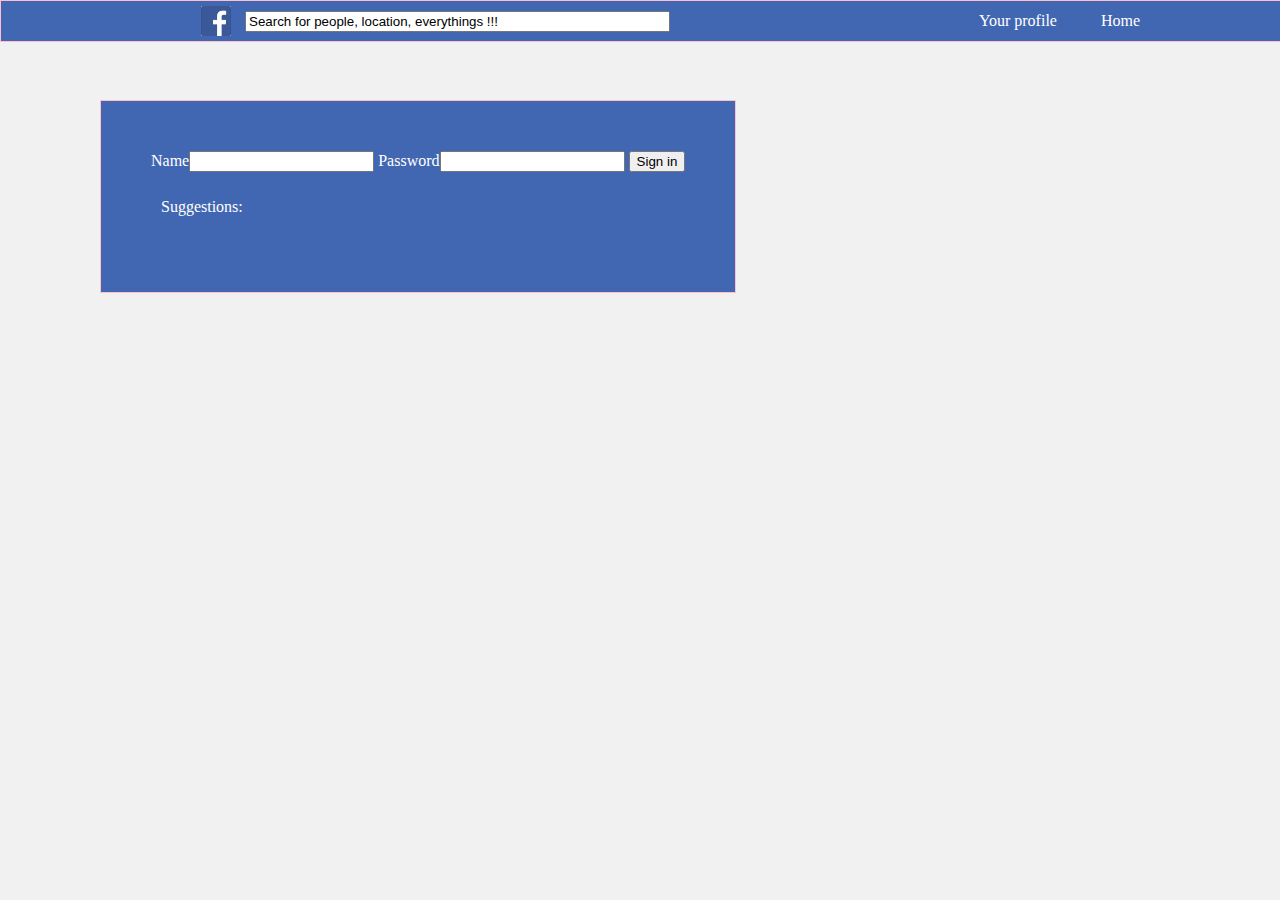
<file: mywebserver/index.html>
<html>
<head>
<link rel="stylesheet" type="text/css" href="index.css">
<script>
function poststatus(event) {
	var name = document.getElementById("username").value;
	var pass = document.getElementById("password").value;
	document.cookie = name;
	var xmlhttp = new XMLHttpRequest();
	xmlhttp.onreadystatechange = function() {
		if (this.readyState == 4 && this.status == 200) {
			document.getElementById("txtHint").innerHTML = this.responseText;
			if (document.getElementById("txtHint").innerHTML == "authorized") {
				window.location.assign("main/index.html");
			}
		}
	};
	var url="processuser.php"+"?fname="+name+"&fpass="+pass;
	xmlhttp.open("POST", url, true);
	xmlhttp.send();

}
</script>
</head>
<body>
<div id="bar">
  <img class="changecolor" src="facebook.jpg" style="width:30px;height:30px;margin-top:0px;margin-left:190px; padding-left:10px; padding-right:10px;">
  <input class="search" id ="search" type="text" size="50" onclick="" onkeydown="" value = "Search for people, location, everythings !!!" style="display:inline-block;position:relative;bottom:10px;"> 
  <p class="changecolor" style="display:inline-block;position:relative;color:white;padding:5px;bottom:10px;margin-left:300px;">    Your profile </p>
  <p class="changecolor" style="display:inline-block;position:relative;color:white;padding:5px;bottom:10px;margin-left:30px">    Home </p>
</div>
<p><b>Start typing a name in the input field below:</b></p>
<div id="signin"> 
Name<input type="text" id="username" onkeyup="">
Password<input type="text" id = "password" onkeyup="">
<input onclick="poststatus(event)" type="button" value="Sign in">
<p>Suggestions: <span id="txtHint"></span></p>
</div>

</body>
</html>
</file>
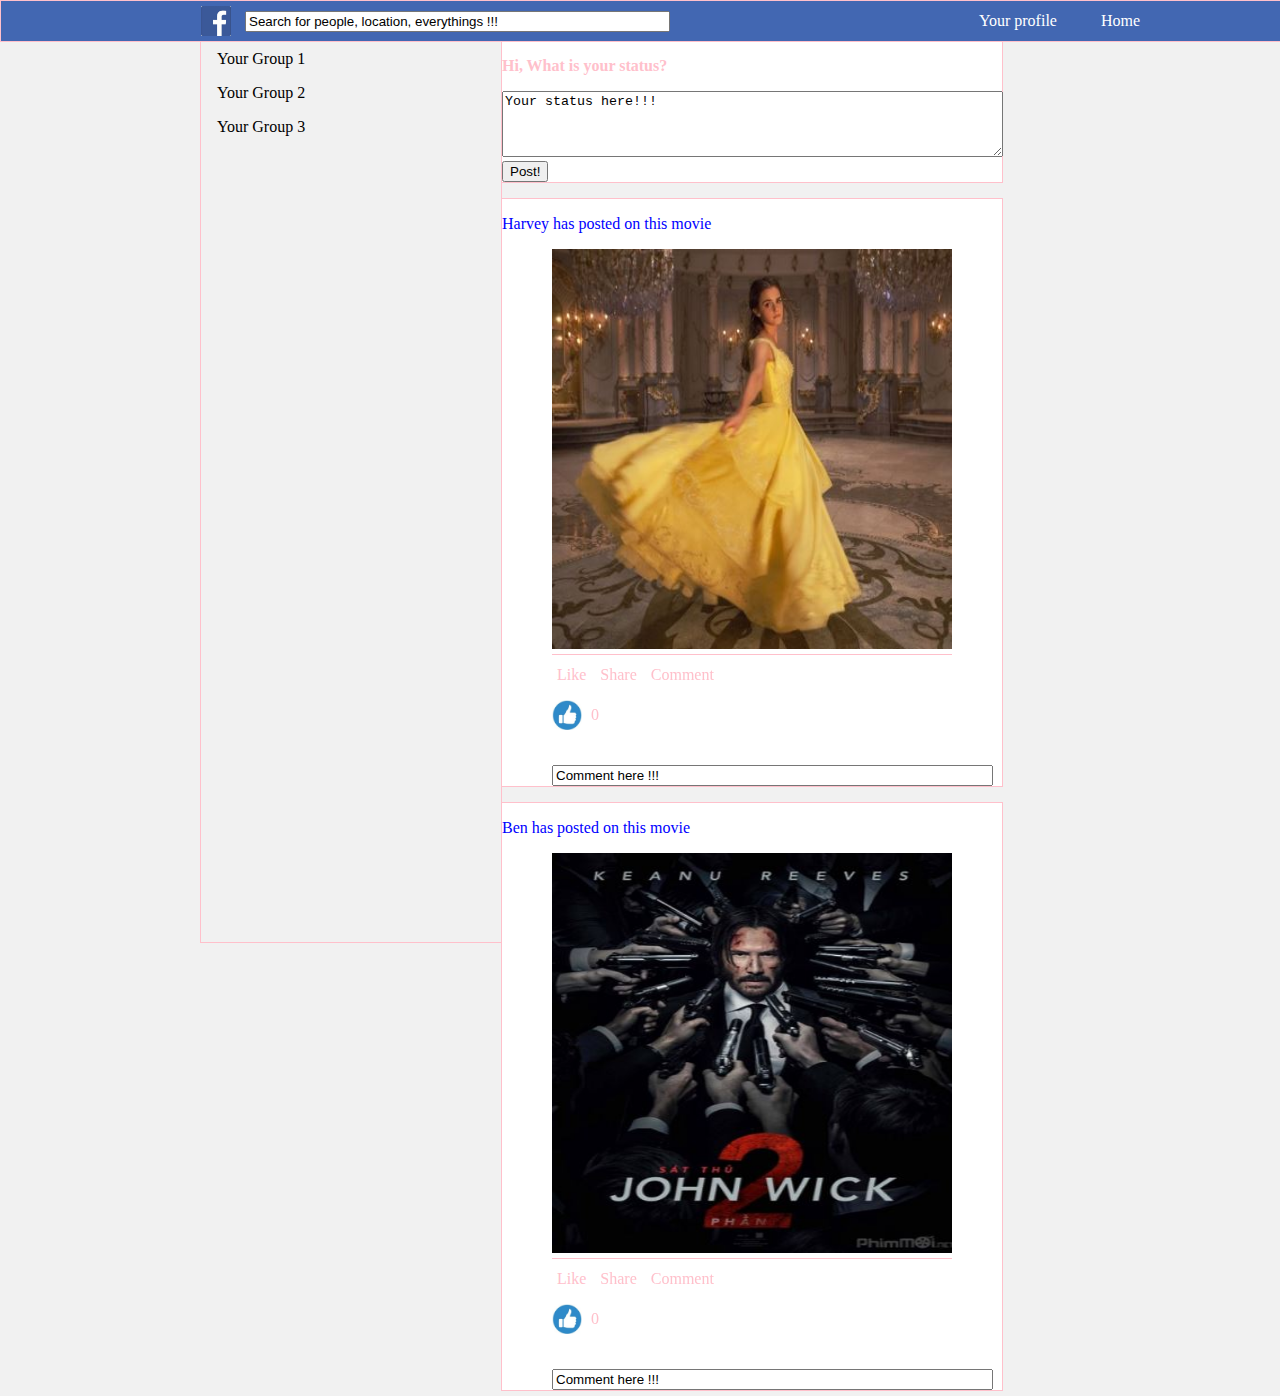
<file: mywebserver/main/index.html>
<!DOCTYPE html>
<html>
<head>
<link rel="stylesheet" type="text/css" href="facebook.css">
<link rel="stylesheet" href="https://fonts.googleapis.com/icon?family=Material+Icons">
</head>

<body onload="main()">
<script src="facebook.js"></script>


<div id="bar">
  <img class="changecolor" src="facebook.jpg" style="width:30px;height:30px;margin-top:0px;margin-left:190px; padding-left:10px; padding-right:10px;">
  <input class="search" id ="search" type="text" size="50" onclick="" onkeydown="" value = "Search for people, location, everythings !!!" style="display:inline-block;position:relative;bottom:10px;"> 
  <p class="changecolor" style="display:inline-block;position:relative;color:white;padding:5px;bottom:10px;margin-left:300px;">    Your profile </p>
  <p class="changecolor" style="display:inline-block;position:relative;color:white;padding:5px;bottom:10px;margin-left:30px">    Home </p>
</div>

<div id="first">
  <li><a href="https://www.w3schools.com">    Your Group 1  </a></li> 
  <li><a href="https://www.w3schools.com">    Your Group 2  </a></li> 
  <li><a href="https://www.w3schools.com">    Your Group 3  </a></li> 
</div>

<div id="second">
  <li onclick="friendclick(event)"><a >   Your Contact 1 <i class="material-icons" style="color:red;padding-left: 130px;opacity: 1;">favorite</i></a></li> 
  <li onclick="friendclick(event)"><a >   Your Contact 2 <i class="material-icons" style="color:red;padding-left: 130px;opacity: 1;">favorite</i></a></li> 
  <li onclick="friendclick(event)"><a >   Your Contact 3 <i class="material-icons" style="color:red;padding-left: 130px;opacity: 1;">favorite</i></a></li> 
  <input class="search" id ="search" type="text" size="36" onclick="" onkeydown="" value = "Search for people !!!"> 
</div>

<div id="third">
  <li id="li1" style="visibility:hidden;"><p class="chatbox" style="color:white;" onclick="hidechatbox(event)">    Chat box 1 </p>
  <input class="chat" id="chat1" type="text" size="24" onclick="comment(event)" onkeydown="uniKeyCodechat(event)" value = "chat here !!!"> 
  </li> 
  <li id="li2" style="visibility:hidden;"><p class="chatbox" style="color:white;" onclick="hidechatbox(event)">    Chat box 2 </p>
  <input class="chat" id="chat2" type="text" size="24" onclick="comment(event)" onkeydown="uniKeyCodechat(event)" value = "chat here !!!"> 
  </li> 
  
</div>

<article id="ar0" class="mystatus">
  <p style="color:pink"> <b>   Hi, What is your status? </b></p>
  <textarea id="statusbox" rows="4" cols="60" onclick="comment(event)">Your status here!!!</textarea>
  <input id="status" onclick="poststatus(event)" type="button" value="Post!">
</article>

<article id="ar1" class="feed">	
  <p style="color:blue;">    Harvey has posted on this movie </p>
  <img src="mypicture.jpg" id="samplepicture" align="middle" style="width:400px;height:400px;">
  <div class="likebar" id="likebar">
	<p class="likebutton" onclick="like(event)" id="samplelikebutton">Like</p>
	<p class="likebutton">Share</p>
	<p class="likebutton">Comment</p>
  </div>
  <div class="likeicon" id="likeicon">
	<img  src="like.jpg" style="width:30px;height:30px;display: inline-block; position:relative">
	<p class="likebutton" style="display: inline-block; position:relative">0</p>
  </div>
  <input class="comment" id ="in1" type="text" size="52" onclick="comment(event)" onkeydown="uniKeyCode(event)" value = "Comment here !!!"> 

</article>

<article id="ar2" class="feed">
  <p style="color:blue;">    Ben has posted on this movie </p>
  <img src="mypicture1.jpg" align="middle" style="width:400px;height:400px;">
   <div class="likebar">
	<p class="likebutton" onclick="like(event)">Like</p>
	<p class="likebutton">Share</p>
	<p class="likebutton">Comment</p>
  </div>
  <div class="likeicon">
	<img  src="like.jpg" style="width:30px;height:30px;display: inline-block; position:relative">
	<p class="likebutton" style="display: inline-block; position:relative">0</p>
  </div>
  <input class="comment" id ="in2" type="text" size="52" onclick="comment(event)" onkeydown="uniKeyCode(event)" value = "Comment here !!!"> 
</article>

</body>
</html>
</file>
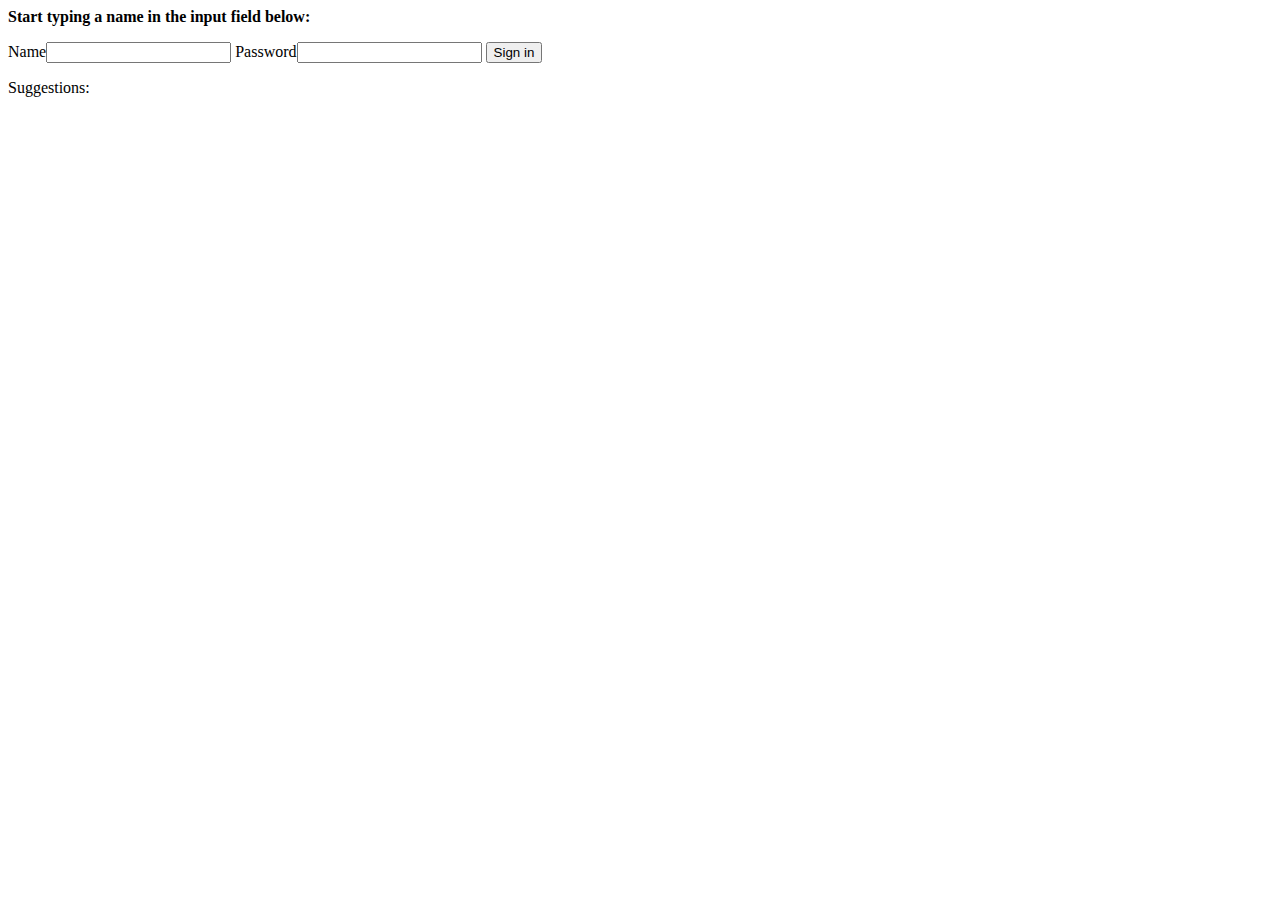
<file: mywebserver/signin.html>
<html>
<head>
<script>
function poststatus(event) {
	//var name = "jacky";
	//var pass = "1234"
	//console.log(document.getElementById("username").value);
	var name = document.getElementById("username").value;
	var pass = document.getElementById("password").value;
	var xmlhttp = new XMLHttpRequest();
	xmlhttp.onreadystatechange = function() {
		if (this.readyState == 4 && this.status == 200) {
			document.getElementById("txtHint").innerHTML = this.responseText;
		}
	};
	var url="doc.php"+"?fname="+name+"&fpass="+pass;
	xmlhttp.open("POST", url, true);
	xmlhttp.send();

}
</script>
</head>
<body>

<p><b>Start typing a name in the input field below:</b></p>
<div> 
Name<input type="text" id="username" onkeyup="">
Password<input type="text" id = "password" onkeyup="">
<input id="status" onclick="poststatus(event)" type="button" value="Sign in">
</div>
<p>Suggestions: <span id="txtHint"></span></p>
</body>
</html>
</file>
<file: mywebserver/index.css>
body {
    margin: 0;
    width: 1850px;
    //height: 2000px;
	background-color: #f1f1f1;
}

div#bar {
    width: 1900px;
	height: 40px;
    background-color: #4267b2;
    position: fixed;
    overflow: hidden;
	display: inline;
	border-style: solid;
	border-width: 1px;
    border-color: pink;
	margin-left: ;
}

div#signin {
	display: inline-block;
	position: fixed;
    overflow: hidden;
	display: inline;
	border-style: solid;
	border-width: 1px;
    border-color: pink;
	top: 100px;
	left: 100px;
	padding: 50px;
	background-color: #4267b2;
	color: white;
}

div#signin p {
	background-color: #4267b2;
	padding: 10px;
}
</file>
<file: mywebserver/main/facebook.css>
body {
    margin: 0;
    width: 1850px;
    //height: 2000px;
	background-color: #f1f1f1;
}
div#bar {
    width: 1900px;
	height: 40px;
    background-color: #4267b2;
	//background-color: pink;
    position: fixed;
    overflow: hidden;
	display: inline;
	border-style: solid;
	border-width: 1px;
    border-color: pink;
	margin-left: ;
}
div#first {
    list-style-type: none;
    width: 300px;
    background-color: #f1f1f1;
    position: fixed;
    height: 900px;
    overflow: auto;
	display: inline-block;
	border-style: solid;
	border-width: 1px;
    border-color: pink;
	margin-top: 41px;
	margin-left: 200px;
}

div#second {
	list-style-type: none;
	margin-left: 1608px;
	padding: 0;
    width: 290px;
    background-color: #f1f1f1;
    position: fixed;
    height: 900px;
    overflow: auto;
	display: inline-block;
	border-style: solid;
	border-width: 1px;
    border-color: pink;
	margin-top: 41px;
}

div#third {
	list-style-type: none;
	padding: 0;
    //background-color: black ;
    position: fixed;
    overflow: auto;
	display: inline-block;
	right: 285px;
	margin-top: 640px;
}



li a {
    display: block;
    color: #000;
    padding: 8px 16px;
    text-decoration: none;
	//background-color: #4CAF50;
}

.changecolor:hover{
	background-color: blue;
}
li a:hover {
    background-color: #555;
    color: red;
}

div#bar p:hover {
	background-color: blue;
}

li a.active{
	background-color: blue;
}

li a#hidden{
	opacity: 1;
}

div#third li {
	list-style-type: none;
	float: right;
	margin-right: 10px;
	width: 200px;
	height: 300px;
	border-style: solid;
	border-width: 1px;
    border-color: gray;
	padding-top: 0px;
}

div#third input {
	position: absolute;
	bottom: 0px;
}
div#second input {
	position: absolute;
	bottom: 0px;
	margin-left:2px;
}
div.chatbox{
	float: right;
	margin-right: 10px;
	width: 200px;
	height: 300px;
	border-style: solid;
	border-width: 1px;
    border-color: gray;
	padding-top: 0px;
}	
article.feed {
    border-style: solid;
	border-width: 1px;
    border-color: pink;
	position: static;
	display: inline-block;
	margin-left: 501px;
	width: 500px;
	//height: 2000px;
	margin-top: 10px;
}

article.mystatus {
    border-style: solid;
	border-width: 1px;
    border-color: pink;
	position: static;
	display: inline-block;
	margin-left: 501px;
	width: 500px;
	margin-top: 40px;
}

article:not(.mystatus):not(.feed) {
    border-style: solid;
	border-width: 1px;
    border-color: pink;
	position: static;
	display: inline-block;
	margin-left: 501px;
	width: 500px;
	margin-top: 10px;
}

article{
	background-color: white;
	margin:5px;
}
/*
article#ar0 input.comment{
	height: 100px;
	overflow: auto;
}
*/
img {
	padding-left: 50px;
}

input.comment{
	margin-left: 50px;
	margin-top: 10px;
}

p.chatbox{
	background-color: #4267b2;
	text-align: center;	
	margin-top: 0px;
}

.likebar {
	height: 40px;
	border-top-color: pink;
	border-top-style: solid;
	border-top-width: 1px;
	margin-top: 5px;
	margin-left: 50px;
	margin-right: 50px;
	//background-color: green;
}

.likebutton {
	display: inline-block;
	position: relative;
	color: pink;
	background-color: white;
	padding: 5px;
	bottom: 10px;
}

.likebutton:hover {
	text-decoration:underline;
	font-weight: bold;
}
</file>
